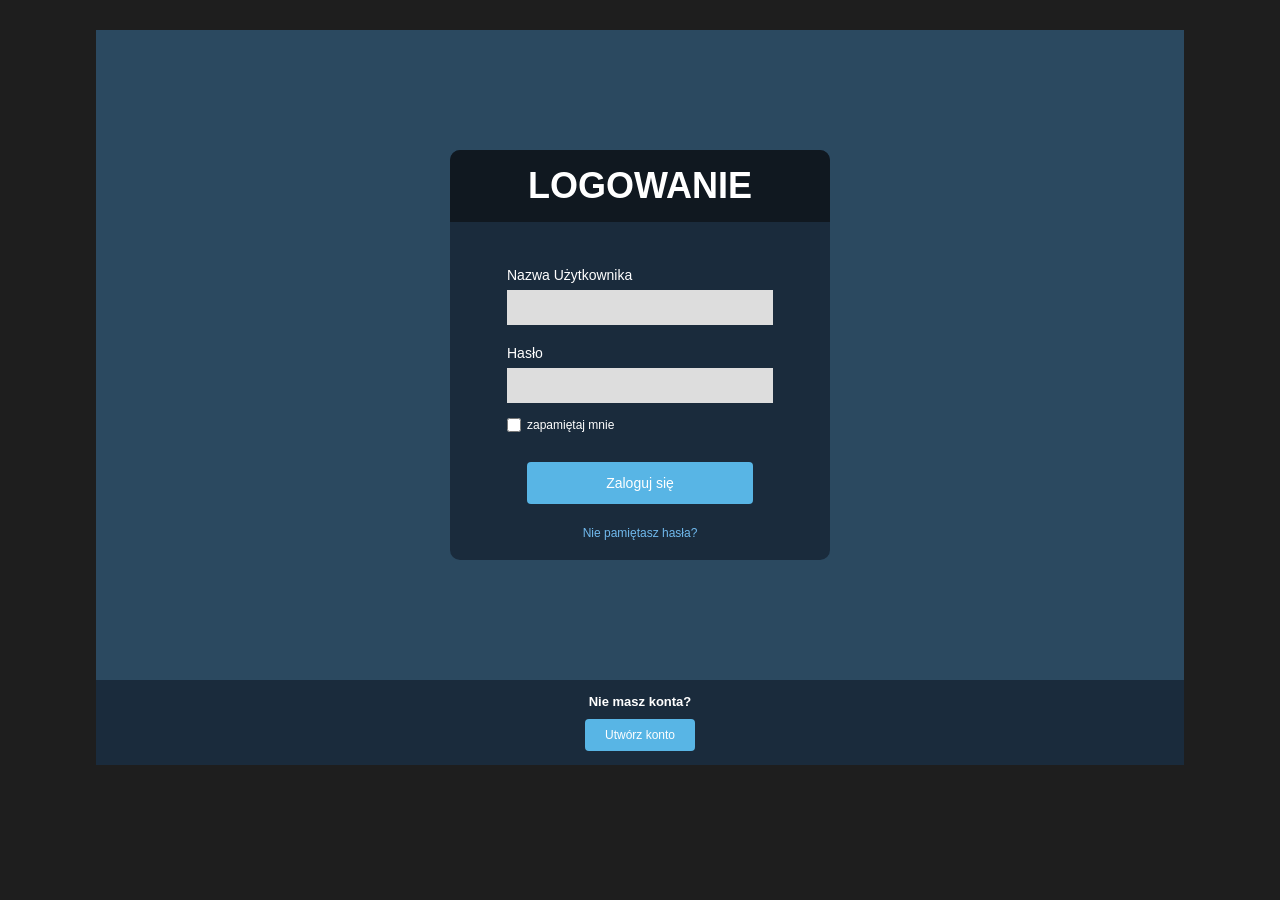
<file: frontend/index.html>
<!DOCTYPE html>
<html lang="pl">
<head>
    <meta charset="UTF-8">
    <meta name="viewport" content="width=device-width, initial-scale=1.0">
    <title>Logowanie</title>
    <link rel="stylesheet" href="style.css">
</head>
<body>

    <main class="strona">

        

        <section class="panel">

            <div class="formularz">

                <h1>LOGOWANIE</h1>

                <form>
                    <label for="login">Nazwa Użytkownika</label>
                    <input type="text" id="login" name="login">

                    <label for="haslo">Hasło</label>
                    <input type="password" id="haslo" name="haslo">

                    <div class="zapamietaj">
                        <input type="checkbox" id="zapamietaj">
                        <label for="zapamietaj">zapamiętaj mnie</label>
                    </div>

                    <button type="submit">Zaloguj się</button>
                </form>

                <a href="#" class="odzyskaj">Nie pamiętasz hasła?</a>

            </div>

        </section>

        <footer>
            <p>Nie masz konta?</p>
            <a href="#" class="rejestracja">Utwórz konto</a>
        </footer>

    </main>

</body>
</html>
</file>
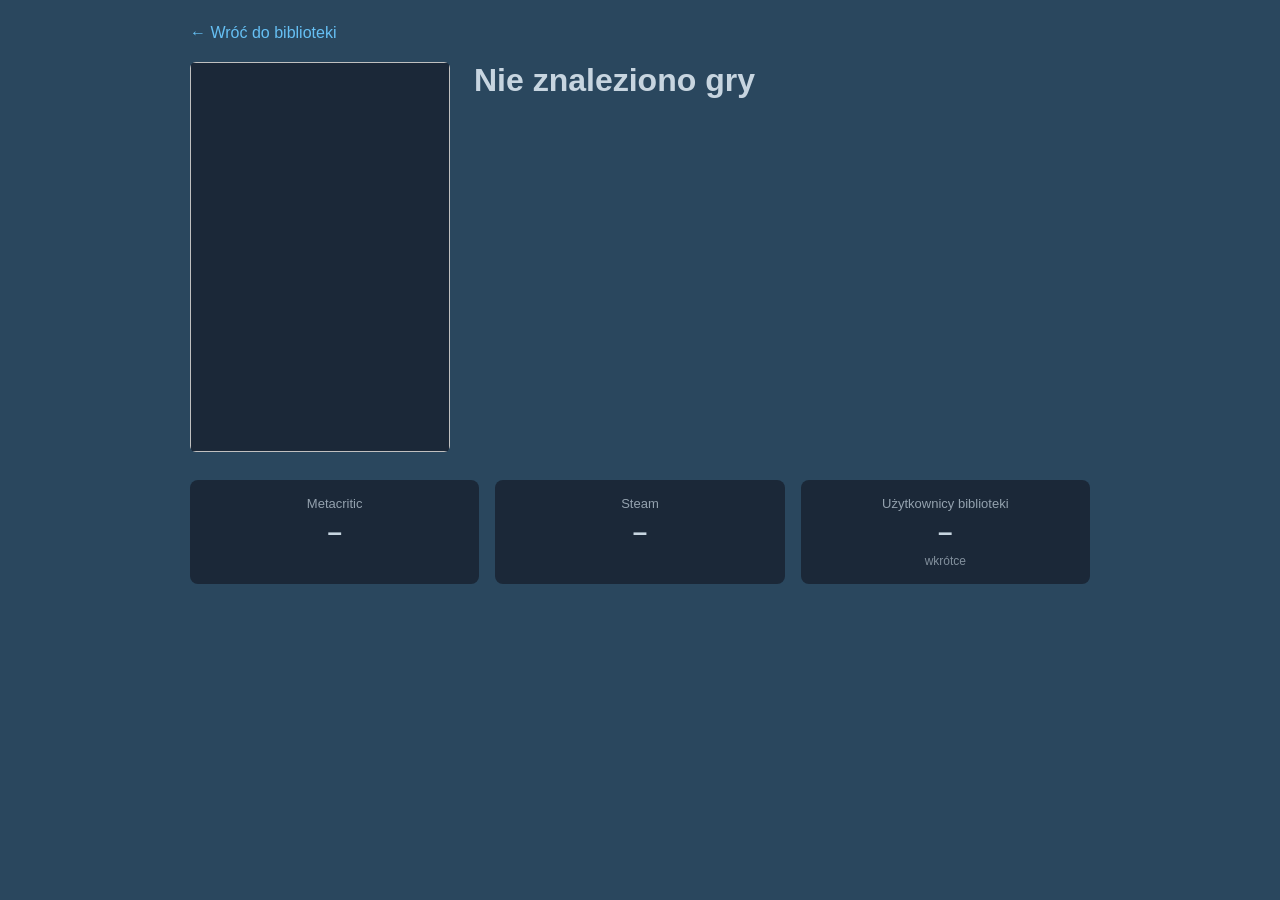
<file: frontend/gra.html>
<!DOCTYPE html>
<html lang="pl">
<head>
    <meta charset="UTF-8">
    <meta name="viewport" content="width=device-width, initial-scale=1.0">
    <title>Biblioteka gier</title>
    <link rel="stylesheet" href="styl-gry.css">
    <script src="gra.js" defer></script>
</head>
<body>
    <div class="strona-gry">
        <a href="strona-glowna.html" class="powrot">← Wróć do biblioteki</a>

        <div class="gra-naglowek">
            <img id="okladka" class="gra-okladka" alt="">
            <div class="gra-dane">
                <h1 id="tytul"></h1>
                <p id="opis"></p>
                <p id="moja-ocena"></p>
            </div>
        </div>

        <section class="oceny">
            <div class="ocena-kafelek">
                <span class="ocena-etykieta">Metacritic</span>
                <span class="ocena-wartosc" id="metacritic">–</span>
            </div>
            <div class="ocena-kafelek">
                <span class="ocena-etykieta">Steam</span>
                <span class="ocena-wartosc" id="steam-ocena">–</span>
                <span class="ocena-podpis" id="steam-liczby"></span>
            </div>
            <div class="ocena-kafelek">
                <span class="ocena-etykieta">Użytkownicy biblioteki</span>
                <span class="ocena-wartosc" id="srednia">–</span>
                <span class="ocena-podpis">wkrótce</span>
            </div>
        </section>
    </div>
</body>
</html>
</file>
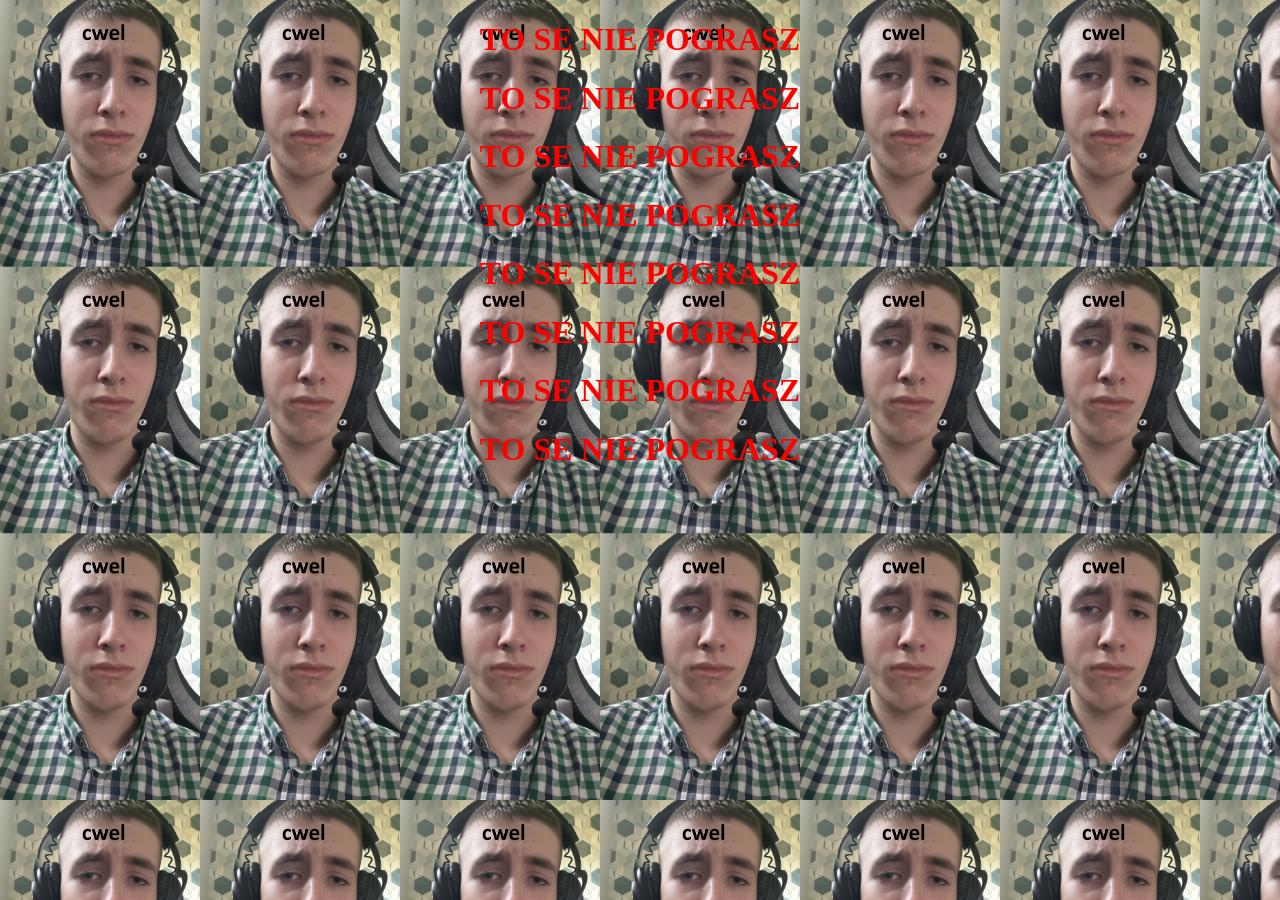
<file: frontend/haslo.html>
<!DOCTYPE html>
<html lang="en">
<head>
    <meta charset="UTF-8">
    <meta name="viewport" content="width=device-width, initial-scale=1.0">
    <title>TO SE NIE POGRASZ</title>
    <link rel="stylesheet" href="haslo.css">
</head>
<body>
    <h1>TO SE NIE POGRASZ</h1>
    <h1>TO SE NIE POGRASZ</h1>
    <h1>TO SE NIE POGRASZ</h1>
    <h1>TO SE NIE POGRASZ</h1>
    <h1>TO SE NIE POGRASZ</h1>
    <h1>TO SE NIE POGRASZ</h1>
    <h1>TO SE NIE POGRASZ</h1>
    <h1>TO SE NIE POGRASZ</h1>
</body>
</html>
</file>
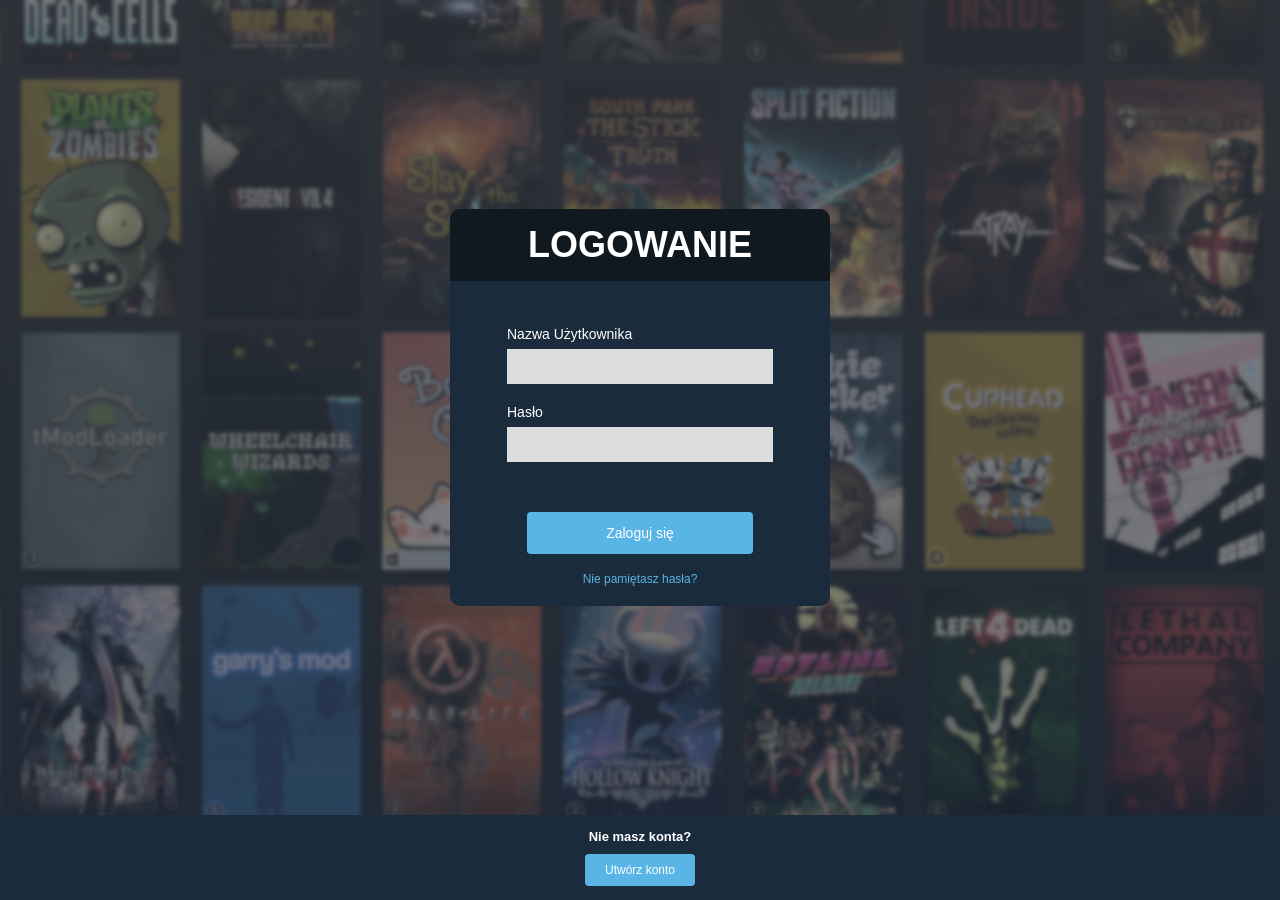
<file: frontend/logowanie.html>
<!DOCTYPE html>
<html lang="pl">
<head>
    <meta charset="UTF-8">
    <meta name="viewport" content="width=device-width, initial-scale=1.0">
    <title>Logowanie</title>
    <link rel="stylesheet" href="styl-logowania.css">
</head>
<script src="logowanie.js" defer></script>
<body>

    <main class="strona">

        

        <section class="panel">

            <div class="formularz">

                <h1>LOGOWANIE</h1>

                <form id="login-form">
                    <p id="blad" style="color: #ff6b6b; font-size: 13px;"></p>
                    <label for="nazwa">Nazwa Użytkownika</label>
                    <input type="text" id="nazwa" name="nazwa">

                    <label for="haslo">Hasło</label>
                    <input type="password" id="haslo" name="haslo">

                    <button type="submit">Zaloguj się</button>
                </form>

                <a href="../frontend/haslo.html" class="odzyskaj">Nie pamiętasz hasła?</a>

            </div>

        </section>

        <footer>
            <p>Nie masz konta?</p>
            <a href="../frontend/rejestracja.html" class="rejestracja">Utwórz konto</a>
        </footer>

    </main>

</body>
</html>
</file>
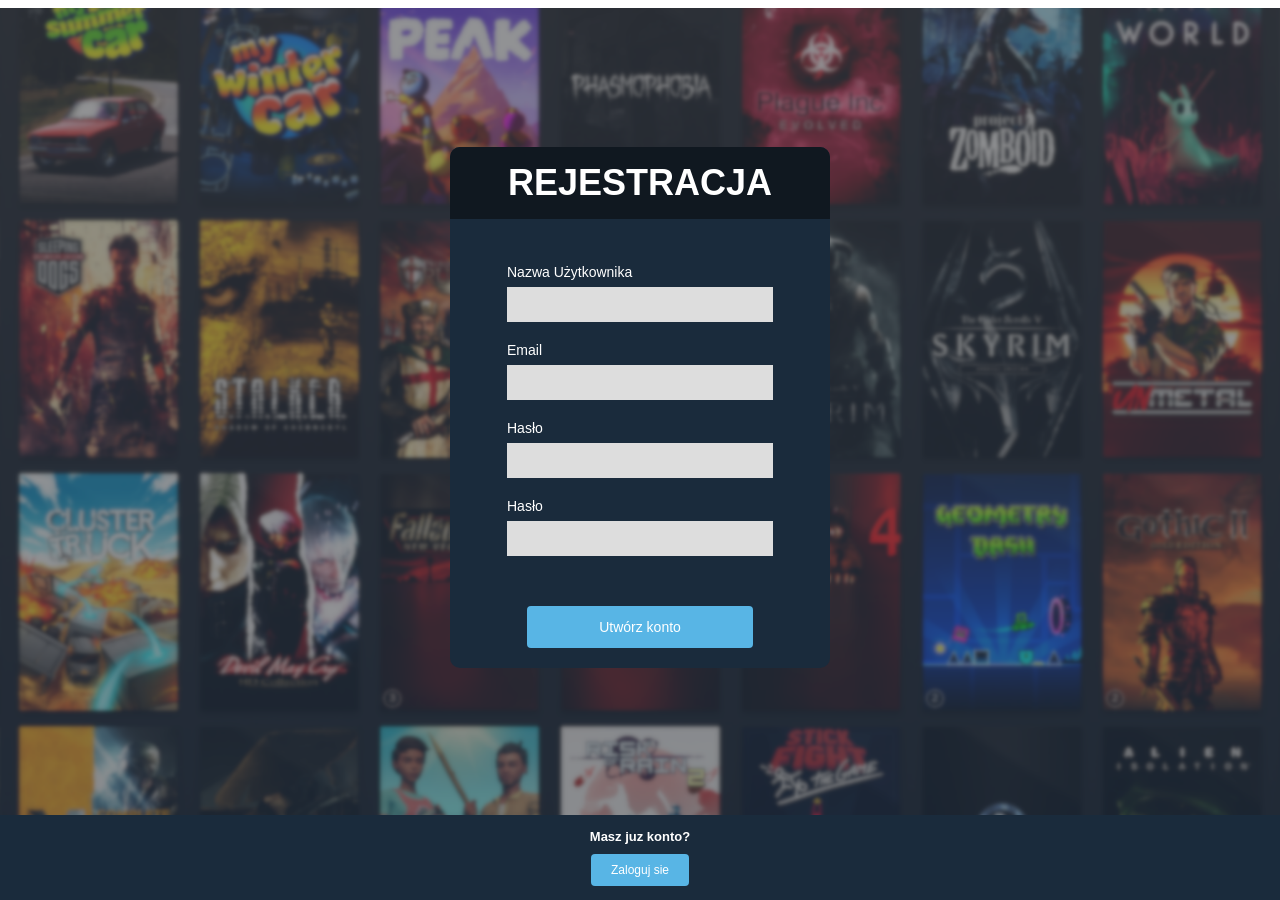
<file: frontend/rejestracja.html>
<!DOCTYPE html>
<html lang="pl">
<head>
    <meta charset="UTF-8">
    <meta name="viewport" content="width=device-width, initial-scale=1.0">
    <title>Rejestrowanie</title>
    <link rel="stylesheet" href="styl-rejestracja.css">
</head>
<script src="rejestracja.js" defer></script>
<body>

    <main class="strona">

        

        <section class="panel">

            <div class="formularz">

                <h1>REJESTRACJA</h1>

                <form id="register-form">
                    <label for="nazwa">Nazwa Użytkownika</label>
                    <input type="text" id="nazwa" name="nazwa">

                    <label for="email">Email</label>
                    <input type="text" id="email" name="email">

                    <label for="haslo">Hasło</label>
                    <input type="password" id="haslo" name="haslo">

                    <label for="powtorzHaslo">Hasło</label>
                    <input type="password" id="powtorzHaslo" name="powtorzHaslo">

                    <p id="blad" style="color: #ff6b6b; font-size: 13px;"></p>

                    <button type="submit">Utwórz konto</button>
                </form>

                
            </div>

        </section>

        <footer>
            <p>Masz juz konto?</p>
            <a href="../frontend/logowanie.html" class="rejestracja">Zaloguj sie</a>
        </footer>

    </main>

</body>
</html>
</file>
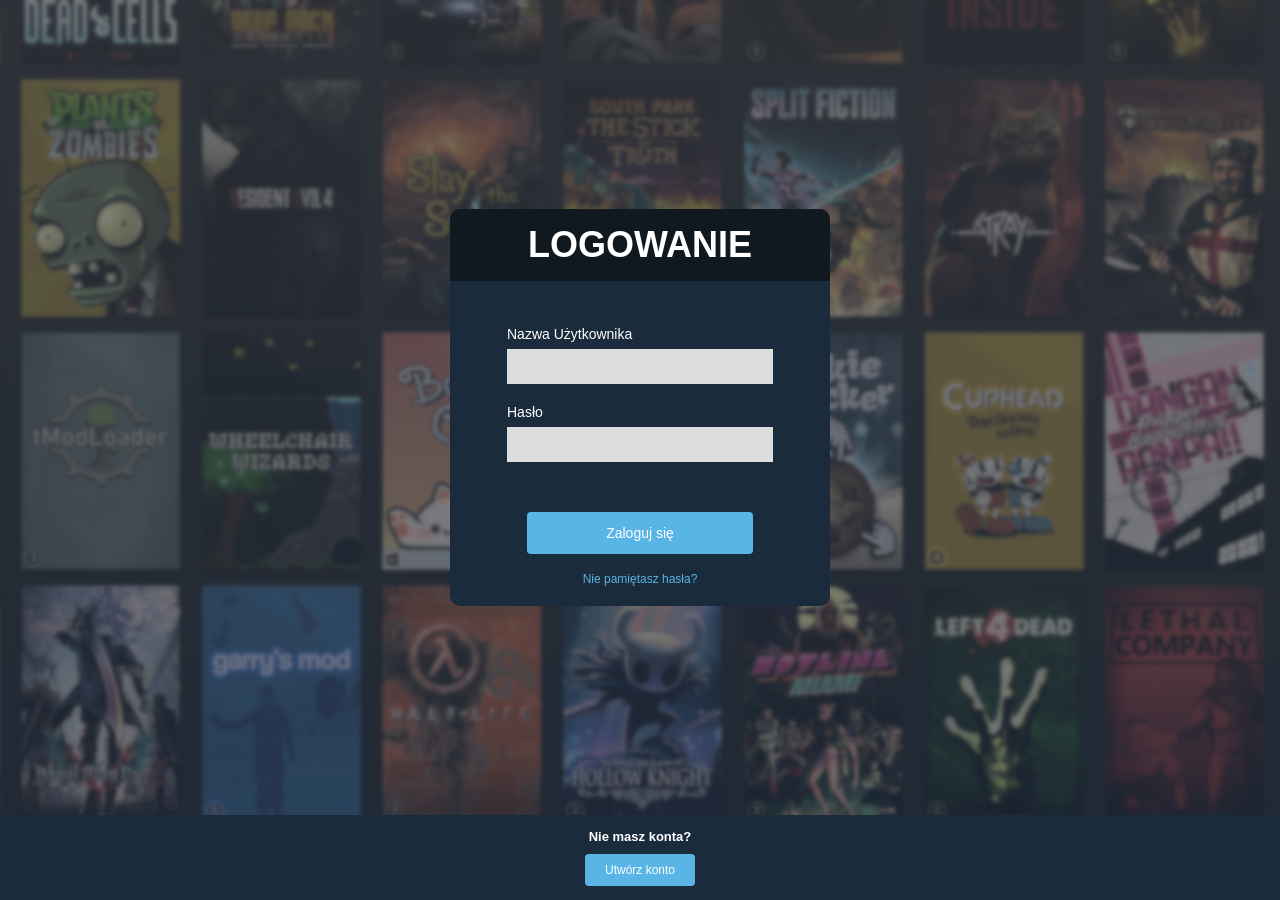
<file: frontend/strona-glowna.html>
<!DOCTYPE html>
<html lang="pl">

<head>
    <meta charset="UTF-8">
    <meta name="viewport" content="width=device-width, initial-scale=1.0">
    <title>Biblioteka gier</title>
    <link rel="stylesheet" href="styl-glownej.css">
    <script src="app.js" defer></script>
</head>

<body>
    <div class="app">
        <header class="topbar">
            <div class="search-area">
                <select id="sort">
                    <option value="asc">alfabetycznie (A-Z)</option>
                    <option value="desc">alfabetycznie (Z-A)</option>
                </select>

                <select id="genre-filter">
                    <option value="">Wszystkie gatunki</option>
                    <option value="ulubione">⭐ Ulubione</option>
                    <option value="Akcja">Akcja</option>
                    <option value="Przygodowe">Przygodowe</option>
                    <option value="RPG">RPG</option>
                    <option value="MMORPG">MMORPG</option>
                    <option value="Soulslike">Soulslike</option>
                    <option value="FPS">Strzelanki (FPS)</option>
                    <option value="TPS">Strzelanki (TPS)</option>
                    <option value="Strategie">Strategie</option>
                    <option value="Symulacje">Symulacje</option>
                    <option value="Wyścigowe">Wyścigowe</option>
                    <option value="Sportowe">Sportowe</option>
                    <option value="Horror">Horror</option>
                </select>

                <input type="text" id="search" placeholder="wyszukaj grę">

                <button class="search-button" id="search-button"></button>
            </div>

            <div class="profile">
                <button class="profile-button" id="profile-button" aria-expanded="false">
                    <img src="zdjecia/profilowe.png" alt="Profil użytkownika">
                </button>

                <div class="profile-menu" id="profile-menu" hidden>
                    <div class="profile-menu-user">
                        <img src="zdjecia/profilowe.png" alt="">
                        <span id="profile-name"></span>
                    </div>
                    <hr>
                    <button class="profile-menu-item" id="logout">
                        <svg width="22" height="22" viewBox="0 0 24 24" fill="none" stroke="currentColor"
                            stroke-width="2" stroke-linecap="round" stroke-linejoin="round">
                            <path d="M9 21H5a2 2 0 0 1-2-2V5a2 2 0 0 1 2-2h4"/>
                            <polyline points="16 17 21 12 16 7"/>
                            <line x1="21" y1="12" x2="9" y2="12"/>
                        </svg>
                        Wyloguj się
                    </button>
                </div>
            </div>
        </header>

        <main class="games-container" id="games-list">
        </main>

        <footer class="bottom-bar">
            <button class="add-game" id="open-add-game">
                <span>⊕</span> Dodaj grę
            </button>
        </footer>

        <!-- DODAWANIE GRY -->
        <div id="add-game-modal" class="modal" hidden>
            <div class="modal-content">
                <h2>Nazwa gry</h2>

                <div class="modal-search">
                    <input type="text" id="game-name" placeholder="Wpisz nazwę gry">
                    <button id="search-steam">🔍</button>
                </div>

                <div id="steam-results"></div>

                <input type="number" id="game-rating" min="1" max="10"
                    placeholder="Twoja ocena (1-10), opcjonalnie">

                <select id="game-genre">
                    <option value="">Wybierz gatunek</option>
                    <option value="Akcja">Akcja</option>
                    <option value="Przygodowe">Przygodowe</option>
                    <option value="RPG">RPG</option>
                    <option value="MMORPG">MMORPG</option>
                    <option value="Soulslike">Soulslike</option>
                    <option value="FPS">Strzelanki (FPS)</option>
                    <option value="TPS">Strzelanki (TPS)</option>
                    <option value="Strategie">Strategie</option>
                    <option value="Symulacje">Symulacje</option>
                    <option value="Wyścigowe">Wyścigowe</option>
                    <option value="Sportowe">Sportowe</option>
                    <option value="Horror">Horror</option>
                </select>

                <select id="game-status">
                    <option value="Do ogrania">Do ogrania</option>
                    <option value="W trakcie">W trakcie</option>
                    <option value="Ukończona">Ukończona</option>
                </select>

                <button id="confirm-add-game">Dodaj grę</button>
                <button id="cancel-add-game">Anuluj</button>
            </div>
        </div>

        <!-- EDYTOWANIE GRY -->
        <div id="edit-game-modal" class="modal" hidden>
            <div class="modal-content">
                <h2>Edytuj grę</h2>

                <label for="edit-game-genre">Gatunek gry:</label>

                <select id="edit-game-genre">
                    <option value="">Brak gatunku</option>
                    <option value="Akcja">Akcja</option>
                    <option value="Przygodowe">Przygodowe</option>
                    <option value="RPG">RPG</option>
                    <option value="MMORPG">MMORPG</option>
                    <option value="Soulslike">Soulslike</option>
                    <option value="FPS">Strzelanki (FPS)</option>
                    <option value="TPS">Strzelanki (TPS)</option>
                    <option value="Strategie">Strategie</option>
                    <option value="Symulacje">Symulacje</option>
                    <option value="Wyścigowe">Wyścigowe</option>
                    <option value="Sportowe">Sportowe</option>
                    <option value="Horror">Horror</option>
                </select>

                <label for="edit-game-status">Status gry:</label>

                <select id="edit-game-status">
                    <option value="Do ogrania">Do ogrania</option>
                    <option value="W trakcie">W trakcie</option>
                    <option value="Ukończona">Ukończona</option>
                </select>

                <button id="confirm-edit-game">Zapisz zmiany</button>
                <button id="cancel-edit-game">Anuluj</button>
            </div>
        </div>

        <!-- USUWANIE GRY -->
        <div id="delete-game-modal" class="modal" hidden>
            <div class="modal-content">
                <h2>Czy na pewno chcesz usunąć tę grę?</h2>

                <button id="confirm-delete-game">Tak</button>
                <button id="cancel-delete-game">Anuluj</button>
            </div>
        </div>

    </div>
</body>

</html>
</file>
<file: frontend/style.css>
* {
    box-sizing: border-box;
    margin: 0;
    padding: 0;
}

body {
    background-color: #1e1e1e;
    font-family: Arial, sans-serif;
    color: white;
}

.strona {
    width: 85%;
    max-width: 1400px;
    margin: 30px auto;
}

.nazwa-strony {
    color: #777;
    font-size: 16px;
    margin-bottom: 12px;
}

.panel {
    background-color: #2b4960;
    min-height: 650px;
    display: flex;
    justify-content: center;
    align-items: center;
    padding: 40px;
}

.formularz {
    width: 380px;
    background-color: #1a2b3c;
    border-radius: 10px;
    text-align: center;
    padding-bottom: 20px;
    overflow: hidden;
}

h1 {
    background-color: #101820;
    font-size: 36px;
    padding: 15px 0;
    margin-bottom: 45px;
}

form {
    width: 70%;
    margin: auto;
    text-align: left;
}

form label {
    display: block;
    font-size: 14px;
    margin-bottom: 7px;
}

form input[type="text"],
form input[type="password"] {
    width: 100%;
    height: 35px;
    border: none;
    background-color: #ddd;
    margin-bottom: 20px;
    padding: 7px;
    font-size: 14px;
}

.zapamietaj {
    display: flex;
    align-items: center;
    gap: 6px;
    margin-top: -5px;
}

.zapamietaj input {
    width: 14px;
    height: 14px;
}

.zapamietaj label {
    font-size: 12px;
    margin: 0;
}

button {
    display: block;
    width: 85%;
    margin: 30px auto 0;
    height: 42px;
    border: none;
    border-radius: 4px;
    background-color: #58b5e5;
    color: white;
    font-size: 14px;
    cursor: pointer;
}

button:hover,
.rejestracja:hover {
    background-color: #3699ce;
}

.odzyskaj {
    display: block;
    margin-top: 22px;
    color: #70b9ed;
    font-size: 12px;
    text-decoration: none;
}

footer {
    background-color: #1a2b3c;
    min-height: 85px;
    display: flex;
    flex-direction: column;
    align-items: center;
    justify-content: center;
    gap: 10px;
}

footer p {
    font-size: 13px;
    font-weight: bold;
}

.rejestracja {
    background-color: #58b5e5;
    color: white;
    text-decoration: none;
    font-size: 12px;
    padding: 9px 20px;
    border-radius: 4px;
}
</file>
<file: frontend/styl-gry.css>
body {
    margin: 0;
    background: #2a475e;
    color: #c7d5e0;
    font-family: Arial, sans-serif;
}
.strona-gry {
    max-width: 900px;
    margin: 0 auto;
    padding: 24px;
}
.powrot {
    color: #66c0f4;
    text-decoration: none;
}
.gra-naglowek {
    display: flex;
    gap: 24px;
    margin-top: 20px;
}
.gra-okladka {
    width: 260px;
    aspect-ratio: 2 / 3;
    object-fit: cover;
    border-radius: 6px;
    background: #1b2838;
}
.gra-dane h1 {
    margin-top: 0;
}
.oceny {
    display: flex;
    gap: 16px;
    margin-top: 28px;
}
.ocena-kafelek {
    flex: 1;
    background: #1b2838;
    border-radius: 8px;
    padding: 16px;
    display: flex;
    flex-direction: column;
    gap: 6px;
    text-align: center;
}
.ocena-etykieta {
    font-size: 13px;
    opacity: 0.7;
}
.ocena-wartosc {
    font-size: 26px;
    font-weight: bold;
}
.ocena-podpis {
    font-size: 12px;
    opacity: 0.6;
}
</file>
<file: frontend/haslo.css>
body{
    background-image: url(zdjecia/profilowe.png);
    background-size: 200px auto;
}
h1{
    text-align: center;
    color: red;
}
</file>
<file: frontend/styl-logowania.css>
* {
    box-sizing: border-box;
    margin: 0;
    padding: 0;
}

body {
    min-height: 100vh;
    font-family: Arial, sans-serif;
    color: white;
    background-image: url("./zdjecia/tlo-do-logowania.png");
    background-size: cover;
    background-position: center;
    background-repeat: no-repeat;
}

.strona {
    min-height: 100vh;
    width: 100%;
    display: flex;
    flex-direction: column;
}

.panel {

    flex: 1;
    display: flex;
    justify-content: center;
    align-items: center;
    padding: 40px;
}

.formularz {
    width: 380px;
    background-color: #1a2b3c;
    border-radius: 10px;
    text-align: center;
    padding-bottom: 20px;
    overflow: hidden;
}

h1 {
    background-color: #101820;
    font-size: 36px;
    padding: 15px 0;
    margin-bottom: 45px;
}

form {
    width: 70%;
    margin: auto;
    text-align: left;
}

form label {
    display: block;
    font-size: 14px;
    margin-bottom: 7px;
}

form input[type="text"],
form input[type="password"] {
    width: 100%;
    height: 35px;
    border: none;
    background-color: #ddd;
    margin-bottom: 20px;
    padding: 7px;
    font-size: 14px;
}

button {
    display: block;
    width: 85%;
    margin: 30px auto 0;
    height: 42px;
    border: none;
    border-radius: 4px;
    background-color: #58b5e5;
    color: white;
    font-size: 14px;
    cursor: pointer;
}

button:hover,
.rejestracja:hover {
    background-color: #3699ce;
}

footer {
    background-color: #1a2b3c;
    width: 100%;
    min-height: 85px;
    display: flex;
    flex-direction: column;
    align-items: center;
    justify-content: center;
    gap: 10px;
}

footer p {
    font-size: 13px;
    font-weight: bold;
}

.odzyskaj {
    display: block;
    margin-top: 18px;
    color: #58b5e5;
    text-decoration: none;
    font-size: 12px;
}

.rejestracja {
    background-color: #58b5e5;
    color: white;
    text-decoration: none;
    font-size: 12px;
    padding: 9px 20px;
    border-radius: 4px;
}
</file>
<file: frontend/styl-rejestracja.css>
* {
    box-sizing: border-box;
    margin: 0;
    padding: 0;
}

body {
    min-height: 100vh;
    font-family: Arial, sans-serif;
    color: white;
    background-image: url("./zdjecia/tlo-do-rejestracji.png");
    background-size: cover;
    background-position: center;
    background-repeat: no-repeat;
}

.strona {
    min-height: 100vh;
    width: 100%;
    display: flex;
    flex-direction: column;
}

.panel {
    
    flex: 1;
    display: flex;
    justify-content: center;
    align-items: center;
    padding: 40px;
}

.formularz {
    width: 380px;
    background-color: #1a2b3c;
    border-radius: 10px;
    text-align: center;
    padding-bottom: 20px;
    overflow: hidden;
}

h1 {
    background-color: #101820;
    font-size: 36px;
    padding: 15px 0;
    margin-bottom: 45px;
}

form {
    width: 70%;
    margin: auto;
    text-align: left;
}

form label {
    display: block;
    font-size: 14px;
    margin-bottom: 7px;
}

form input[type="text"],
form input[type="password"] {
    width: 100%;
    height: 35px;
    border: none;
    background-color: #ddd;
    margin-bottom: 20px;
    padding: 7px;
    font-size: 14px;
}

button {
    display: block;
    width: 85%;
    margin: 30px auto 0;
    height: 42px;
    border: none;
    border-radius: 4px;
    background-color: #58b5e5;
    color: white;
    font-size: 14px;
    cursor: pointer;
}

button:hover,
.rejestracja:hover {
    background-color: #3699ce;
}

footer {
    background-color: #1a2b3c;
    width: 100%;
    min-height: 85px;
    display: flex;
    flex-direction: column;
    align-items: center;
    justify-content: center;
    gap: 10px;
}

footer p {
    font-size: 13px;
    font-weight: bold;
}

.rejestracja {
    background-color: #58b5e5;
    color: white;
    text-decoration: none;
    font-size: 12px;
    padding: 9px 20px;
    border-radius: 4px;
}
</file>
<file: frontend/styl-glownej.css>
* {
    margin: 0;
    padding: 0;
    box-sizing: border-box;
}

body {
    background-color: #17191f;
    font-family: Arial, sans-serif;
    color: #d5dce5;
}

.app {
    width: 100%;
    height: 100vh;
    height: 100dvh;
    display: flex;
    flex-direction: column;
    overflow: hidden;
}

.topbar {
    min-height: 70px;
    background-color: #17191f;
    display: flex;
    align-items: center;
    justify-content: space-between;
    padding: 10px 25px;
    gap: 15px;
}

.search-area {
    display: flex;
    align-items: center;
    gap: 8px;
    flex: 1;
    max-width: 600px;
}

.search-area select {
    height: 42px;
    padding: 0 10px;
    background: #2A475E;
    border: none;
    border-radius: 4px;
    color: #C7D5E0;
    font-size: 14px;
    cursor: pointer;
}

.search-area input {
    height: 42px;
    flex: 1;
    min-width: 0;
    padding: 0 12px;
    background: #2A475E;
    color: #C7D5E0;
    border: none;
    border-radius: 4px;
    outline: none;
    font-size: 15px;
    -webkit-text-fill-color: #C7D5E0;
    opacity: 1;
}

.search-area input:-webkit-autofill,
.search-area input:-webkit-autofill:hover,
.search-area input:-webkit-autofill:focus {
    -webkit-box-shadow: 0 0 0 1000px #2A475E inset !important;
    -webkit-text-fill-color: #C7D5E0 !important;
    caret-color: #C7D5E0 !important;
}

.search-button {
    width: 42px;
    height: 42px;
    background-image: url(zdjecia/wyszukiwanie.png);
    background-color: #62bce9;
    border: none;
    border-radius: 4px;
    cursor: pointer;
    background-size: cover;
    background-position: center;
}

.search-button:hover {
    background-color: hsl(200, 75%, 50%);
}

.profile img {
    width: 48px;
    height: 48px;
    border-radius: 50%;
    object-fit: cover;
    border: 2px solid #454c56;
}

/* Lista gier */

.games-container {
    flex: 1;
    overflow-y: auto;
    background-color: #29465d;
    padding: 30px 6%;
}

.game-card {
    display: flex;
    width: 100%;
    min-height: 105px;
    margin-bottom: 20px;
    background-color: #192a3a;
    border-radius: 5px;
    overflow: hidden;
    box-shadow: 0 2px 2px black;
}

.game-card:hover {
    background-color: #203449;
}

/* Miniaturka */

.game-image img {
    width: 100%;
    height: 100%;
    object-fit: contain;
    background: #0e1722;
}

/* Informacje */

.game-info {
    flex: 1;
    min-width: 0;
    padding: 14px 16px;
    overflow: hidden;
}

.game-info p {
    font-size: 13px;
    line-height: 1.5;
    color: #aab5c0;
    overflow-wrap: anywhere;
}

/* Przyciski */

.game-actions {
    width: 200px;
    min-width: 115px;
    display: flex;
    flex-direction: column;
    justify-content: space-between;
    align-items: flex-end;
    padding: 12px;
}

.game-actions button {
    background: none;
    border: none;
    color: #cbd3dd;
    font-size: 14px;
    cursor: pointer;
    padding: 5px;
    transition: color 0.2s;
}

.game-actions button:hover {
    color: #58bce8;
}

/* Dolny pasek */

.bottom-bar {
    min-height: 55px;
    background-color: #17191f;
    display: flex;
    align-items: center;
    padding: 0 20px;
}

.add-game {
    background: none;
    border: none;
    color: white;
    font-size: 15px;
    cursor: pointer;
    padding: 8px;
}

.add-game span {
    font-size: 23px;
    vertical-align: middle;
    margin-right: 5px;
}

.add-game:hover {
    color: #58bce8;
}

/* Scrollbar */

.games-container::-webkit-scrollbar {
    width: 9px;
}

.games-container::-webkit-scrollbar-track {
    background: #192a3a;
}

.games-container::-webkit-scrollbar-thumb {
    background: #71899c;
    border-radius: 5px;
}

/* Dodatkowe elementy karty */

.game-side {
    flex-shrink: 0;
    display: flex;
    flex-direction: column;
    justify-content: space-between;
    align-items: flex-end;
    padding: 12px 16px;
}

.steam-review {
    display: flex;
    align-items: center;
    gap: 8px;
    font-size: 14px;
    font-weight: 500;
    white-space: nowrap;
}

.steam-review.positive {
    color: #66c0f4;
}

.review-icon {
    flex-shrink: 0;
}

/* Okienka modalne */

.modal {
    display: none;
    position: fixed;
    z-index: 1000;
    inset: 0;
    background: rgba(0, 0, 0, 0.5);
    justify-content: center;
    align-items: center;
}

.modal-content {
    width: 350px;
    padding: 25px;
    background: #1c2c3d;
    border-radius: 7px;
    text-align: center;
    color: white;
}

.modal-content h2 {
    font-size: 18px;
    margin-bottom: 15px;
}

.modal-content input {
    width: 100%;
    box-sizing: border-box;
    padding: 8px;
    margin-bottom: 15px;
}

.modal-content button {
    background: #62bce9;
    color: white;
    border: none;
    padding: 8px 20px;
    cursor: pointer;
    border-radius: 3px;
}

.modal-content button:hover {
    background-color: hsl(200, 75%, 50%);
}

.modal[hidden] {
    display: none;
}

/* Wyniki wyszukiwania Steam */

#steam-results {
    max-height: 180px;
    overflow-y: auto;
    margin-bottom: 15px;
}

.wynik {
    padding: 6px 8px;
    cursor: pointer;
}

.wynik:hover,
.wynik.wybrany {
    background: #2a475e;
}

/* Wyszukiwanie Steam w okienku */

.modal-search {
    display: flex;
    gap: 2px;
}

.modal-search input {
    height: 38px;
    padding: 0 10px;
    margin-bottom: 15px;
    box-sizing: border-box;
}

#search-steam {
    height: 38px;
    padding: 0 12px;
    box-sizing: border-box;
    display: flex;
    align-items: center;
    justify-content: center;
}

/* Scrollbar Steam */

#steam-results::-webkit-scrollbar {
    width: 9px;
}

#steam-results::-webkit-scrollbar-track {
    background: #192a3a;
    border-radius: 5px;
}

#steam-results::-webkit-scrollbar-thumb {
    background: #71899c;
    border-radius: 5px;
}

#steam-results::-webkit-scrollbar-thumb:hover {
    background: #58bce8;
}

/* Usuwanie gry */

.game-actions button:last-child:hover {
    color: #ff4444;
}

#confirm-delete-game:hover {
    background-color: #d93030;
    color: white;
}

/* Opis gry */

.game-description {
    margin: 6px 0;
    font-size: 14px;
    opacity: 0.85;
    display: -webkit-box;
    -webkit-line-clamp: 3;
    line-clamp: 3;
    -webkit-box-orient: vertical;
    overflow: hidden;
}

/* Ocena gry */

.game-rating {
    margin-top: 8px;
    font-size: 13px;
    color: #8f98a0;
}

.steam-review,
.metacritic-review {
    font-size: 13px;
}

.steam-review.positive {
    color: #66c0f4;
}

.steam-review.mixed {
    color: #b9a074;
}

.steam-review.negative {
    color: #a74b25;
}

/* Pola w okienku dodawania */

#add-game-modal .modal-content input,
#add-game-modal .modal-content select {
    width: 100%;
    height: 38px;
    padding: 0 10px;
    margin-bottom: 12px;
    background-color: #2A475E;
    color: #C7D5E0;
    border: none;
    border-radius: 4px;
}

#game-genre,
#game-status {
    cursor: pointer;
}

#add-game-modal .modal-content button {
    height: 38px;
    margin-top: 5px;
    margin-right: 5px;
    padding: 0 18px;
    vertical-align: middle;
}

#add-game-modal .modal-content {
    text-align: center;
}

/* Ocena - kolory */

.ocena-wartosc {
    font-weight: 700;
    font-size: 14px;
}

.ocena-wysoka {
    color: #a4d007;
}

.ocena-srednia {
    color: #f5c518;
}

.ocena-niska {
    color: #f87171;
}

/* Gatunek */

.game-genre {
    margin-top: 6px;
    font-size: 13px;
    color: #8f98a0;
}

.gatunek-tag {
    display: inline-block;
    background-color: rgba(102, 192, 244, 0.14);
    color: #66c0f4;
    border: 1px solid rgba(102, 192, 244, 0.3);
    padding: 2px 8px;
    border-radius: 4px;
    font-size: 12px;
    font-weight: 600;
    margin-left: 4px;
}

.brak-danych {
    color: #64748b;
    font-style: italic;
    font-size: 12px;
}

/* Ulubione */

.favorite-button {
    font-size: 25px !important;
    color: #718096 !important;
    background: none;
    border: none;
    cursor: pointer;
    padding: 0;
}

.favorite-button:hover {
    color: #facc15 !important;
}

.favorite-button.active {
    color: #facc15 !important;
}

/* ==================================================
   STATUS GRY
   ================================================== */

.status-gry {
    display: inline-block;
    width: fit-content;
    padding: 4px 9px;
    margin-top: 6px;
    margin-bottom: 5px;
    border-radius: 4px;
    font-size: 12px;
    font-weight: bold;
}

/* Do ogrania - niebieski */

.status-do-ograna {
    color: #66c0f4;
    background-color: rgba(102, 192, 244, 0.15);
    border: 1px solid rgba(102, 192, 244, 0.4);
}

/* W trakcie - żółty */

.status-w-trakcie {
    color: #f5c518;
    background-color: rgba(245, 197, 24, 0.15);
    border: 1px solid rgba(245, 197, 24, 0.4);
}

/* Ukończona - zielony */

.status-ukonczona {
    color: #a4d007;
    background-color: rgba(164, 208, 7, 0.15);
    border: 1px solid rgba(164, 208, 7, 0.4);
}

#edit-game-modal .modal-content select {
    width: 100%;
    height: 38px;
    padding: 0 10px;
    margin-top: 6px;
    margin-bottom: 12px;
    background-color: #2A475E;
    color: #C7D5E0;
    border: none;
    border-radius: 4px;
    cursor: pointer;
}

#edit-game-modal .modal-content label {
    display: block;
    text-align: left;
    font-size: 13px;
    margin-top: 5px;
    color: #C7D5E0;
}
.profile {
    position: relative;
}

.profile-button {
    background: none;
    border: none;
    padding: 0;
    cursor: pointer;
    border-radius: 50%;
}

.profile-menu {
    position: absolute;
    top: calc(100% + 8px);
    right: 0;
    width: 260px;
    background: #171a22;
    border-radius: 12px;
    padding: 16px;
    box-shadow: 0 8px 24px rgba(0, 0, 0, 0.5);
    z-index: 100;
}

.profile-menu[hidden] {
    display: none;
}

.profile-menu-user {
    display: flex;
    align-items: center;
    gap: 12px;
    font-size: 22px;
    font-weight: bold;
    color: #c7d5e0;
}

.profile-menu-user img {
    width: 44px;
    height: 44px;
    border-radius: 50%;
    object-fit: cover;
}

.profile-menu hr {
    border: none;
    border-top: 1px solid #3a4150;
    margin: 14px 0;
}

.profile-menu-item {
    width: 100%;
    display: flex;
    align-items: center;
    gap: 10px;
    background: none;
    border: none;
    color: #c7d5e0;
    font-size: 18px;
    padding: 8px 4px;
    cursor: pointer;
}

.profile-menu-item:hover {
    color: #66c0f4;
}
</file>
